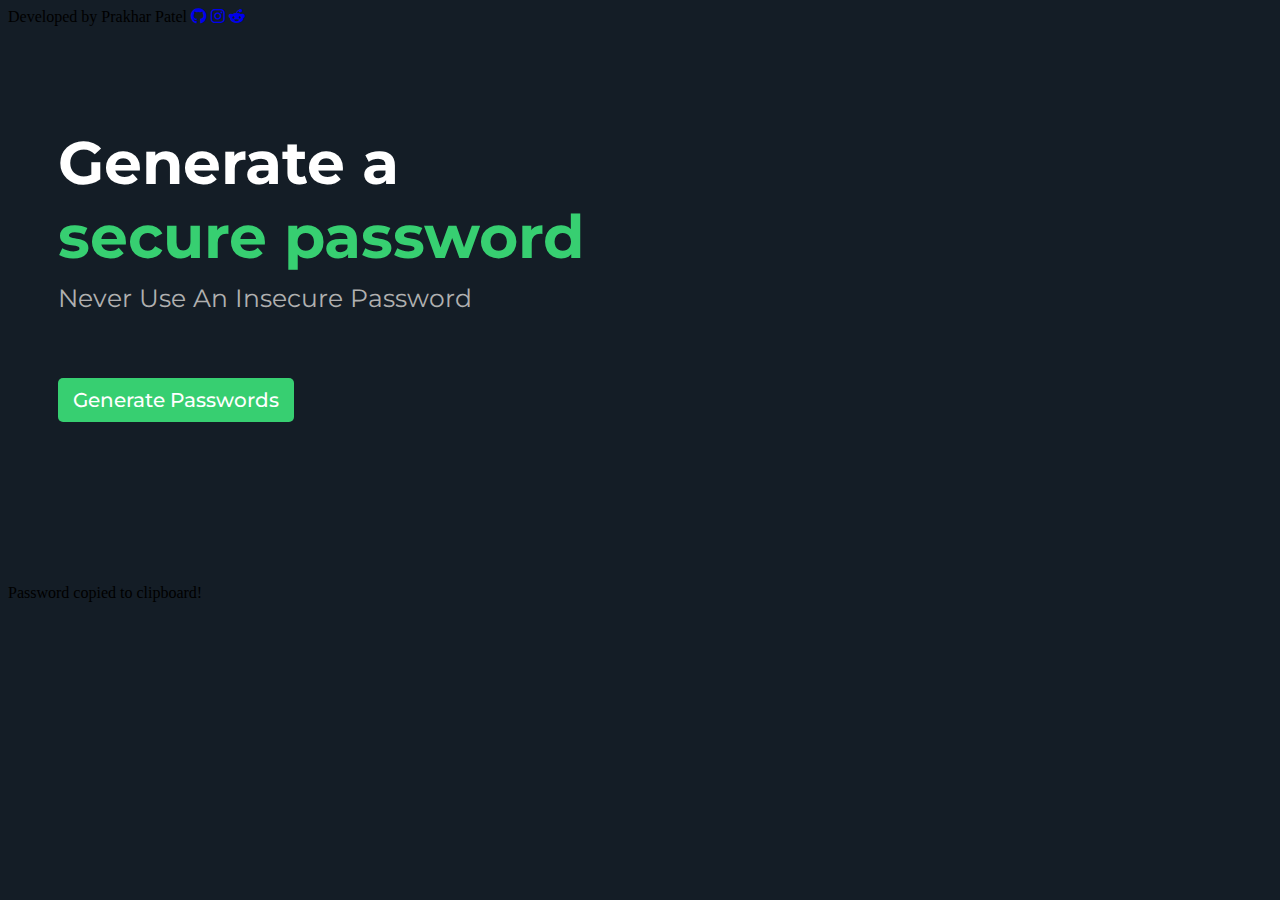
<file: index.html>
<!DOCTYPE html>
<html lang="en">
<head>
  <meta charset="UTF-8">
  <meta name="viewport" content="width=device-width, initial-scale=1.0">
  
  <meta name="description" content="Zippr - A sleek, dark-themed random password generator built for security and speed.">
  <meta name="keywords" content="Password Generator, Security, Dark Mode, Web App, JavaScript">
  <meta name="author" content="Prakhar Patel">
  
  <meta property="og:title" content="Zippr | Secure Password Generator">
  <meta property="og:description" content="Generate high-security passwords instantly with a minimalist, professional interface.">
  <meta property="og:type" content="website">
  <meta property="og:url" content="https://zippr.vercel.app/">
  <meta property="og:image" content="https://zippr.vercel.app/og-image.png">

  <link rel="stylesheet" href="style.css">
  <link rel="stylesheet" href="https://cdnjs.cloudflare.com/ajax/libs/font-awesome/6.5.1/css/all.min.css">
  
  <link rel="preconnect" href="https://fonts.googleapis.com">
  <link rel="preconnect" href="https://fonts.gstatic.com" crossorigin>
  <link href="https://fonts.googleapis.com/css2?family=Happy+Monkey&family=Montserrat:ital,wght@0,100..900;1,100..900&family=Orbitron:wght@400..900&display=swap" rel="stylesheet">

  <title>Zippr</title>
</head>
<body>

  <div class="social-links">
    <span class="developer-name">Developed by Prakhar Patel</span> 
    <a href="https://github.com/Prakharcodes433" target="_blank"><i class="fa-brands fa-github" id="github"></i></a>
    <a href="https://www.instagram.com/prakharr._patel/" target="_blank"><i class="fa-brands fa-instagram" id="ig"></i></a>
    <a href="https://www.reddit.com/user/PrakharPatel669/" target="_blank"><i class="fa-brands fa-reddit-alien" id="reddit"></i></a>
  </div>

  <div class="text-container">
    <h1>Generate a</h1>
    <h2>secure password</h2>
    <p>never use an insecure password </p>
    <button onclick="getPassword()">Generate Passwords</button>
  </div>

  <div class="password-container">
    <h3 id="pass-field-1"></h3>
    <h3 id="pass-field-2"></h3>
  </div>

    <div id="snackbar">Password copied to clipboard!</div>

  <div class="password-container">
    <h3 id="pass-field-1" onclick="copyPassword('pass-field-1')" style="cursor: pointer;"></h3>
    <h3 id="pass-field-2" onclick="copyPassword('pass-field-2')" style="cursor: pointer;"></h3>
  </div>
  
  <script src="script.js"></script>
</body>

</html>
</file>
<file: style.css>
body{
  background-color:#141d26;
}

.text-container{
  display: flex;
  flex-direction: column;
  align-items: start;
   margin-left: 50px;
}

.text-container h1{
  font-size: 60px;
  font-family: Montserrat;
  color: white;
  margin-top: 100px;
  margin-bottom: 0px;
}

.text-container h2{
  font-size: 60px;
  font-family: Montserrat;
  color:  #37cf71;
  margin-top: 1px;
  margin-bottom: 0;
}


p{
   font-family: Montserrat;
   font-size: 25px;
   color: #b0b0b0;
   text-transform: capitalize;
   margin-top: 10px;
}

button{
background-color:  #37cf71;
color: white;
font-family:Montserrat;
font-size: 20px;
padding:10px 15px 10px 15px;
border: none;
border-radius: 5px;
font-weight: 500;
margin-top: 40px;
}

button:active{
  scale:1.03;
}


.password-container{
  border-top: 1px solid #283745;
  border-bottom: 1px solid #283745;
  height: 120px;
  margin-top: 40px;
  visibility: hidden;
  margin-left: 35px;
  width: 600px;
  display: flex;
  align-items: center;
  justify-content: space-around;
}

.password-container h3{
  font-size: 20px;
  color:  #11ed65 ;
  background-color:#283745 ;
  border-radius: 6px;
  box-sizing: border-box;
  height: 50px;
  width: 240px;
  text-align: center;
  display: flex;
  align-items: center;
  font-family: Montserrat;
  justify-content: center;
  font-weight:400;
}
</file>
